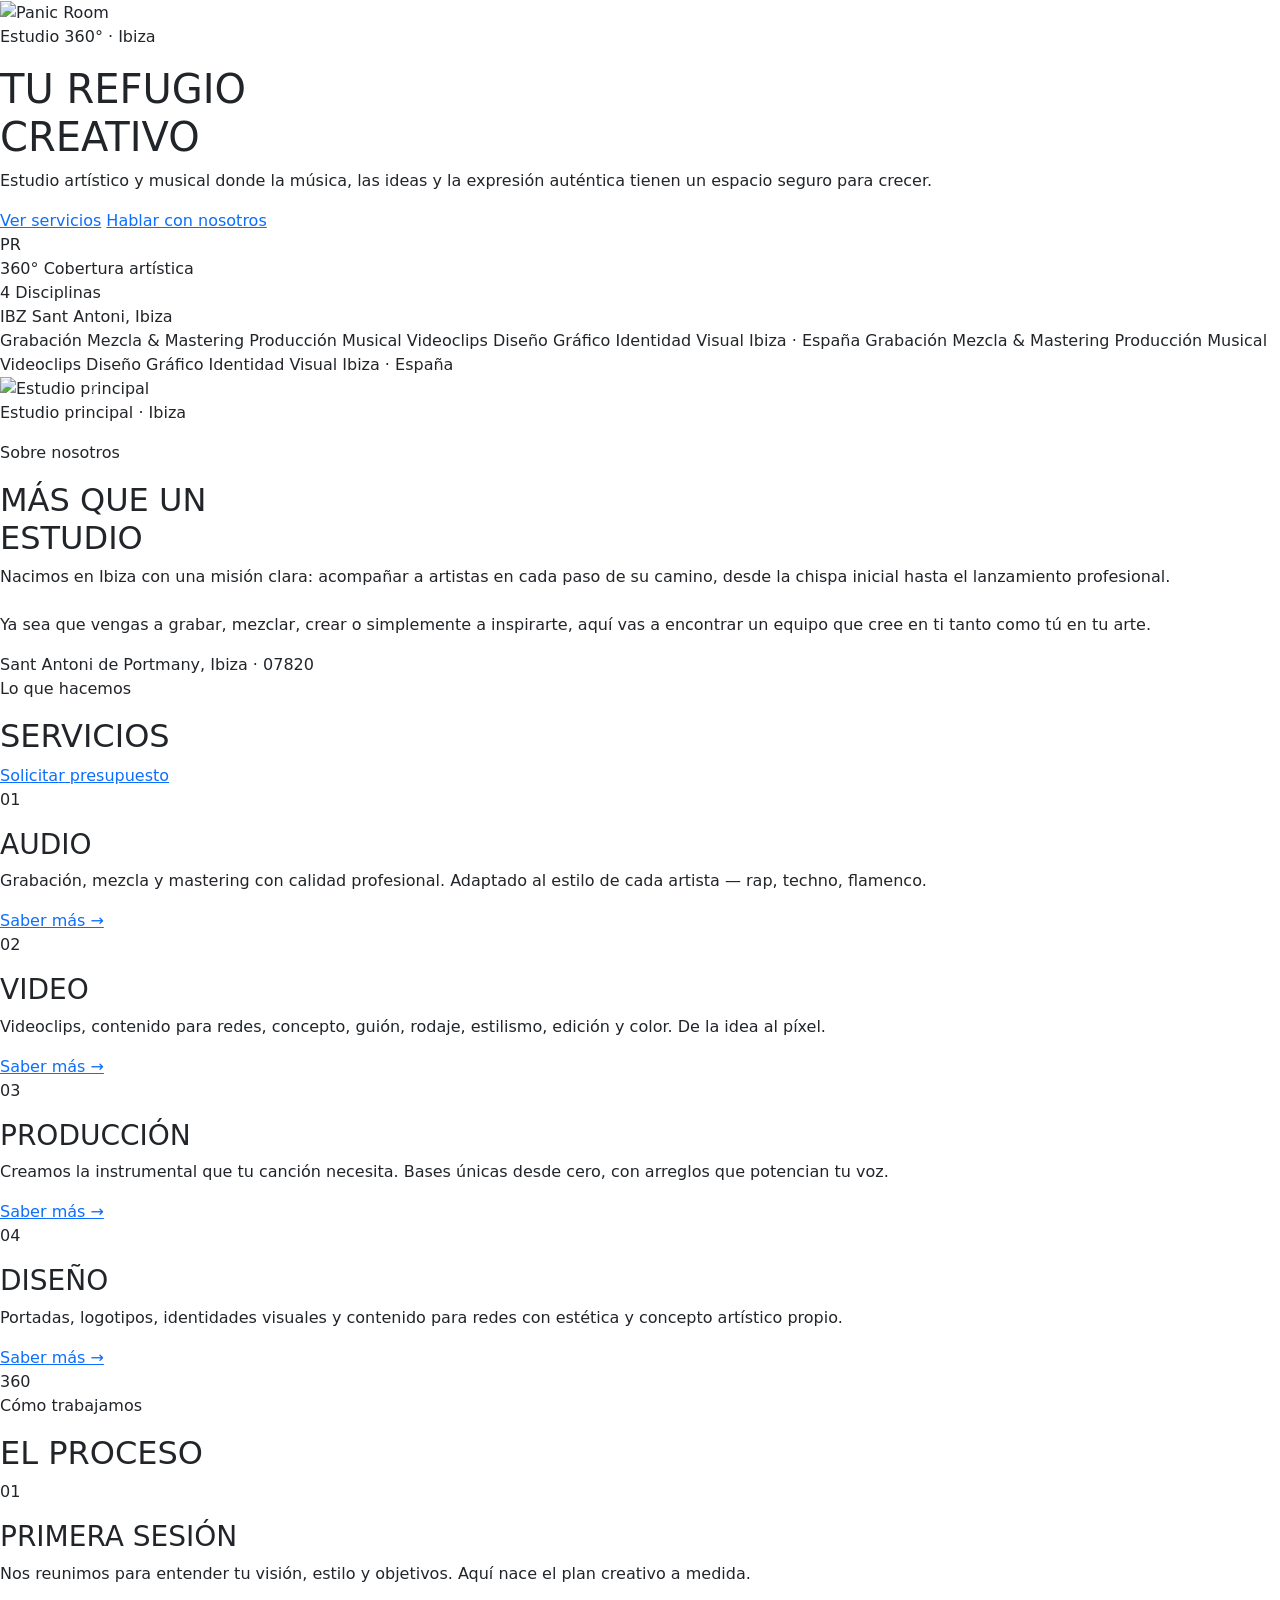
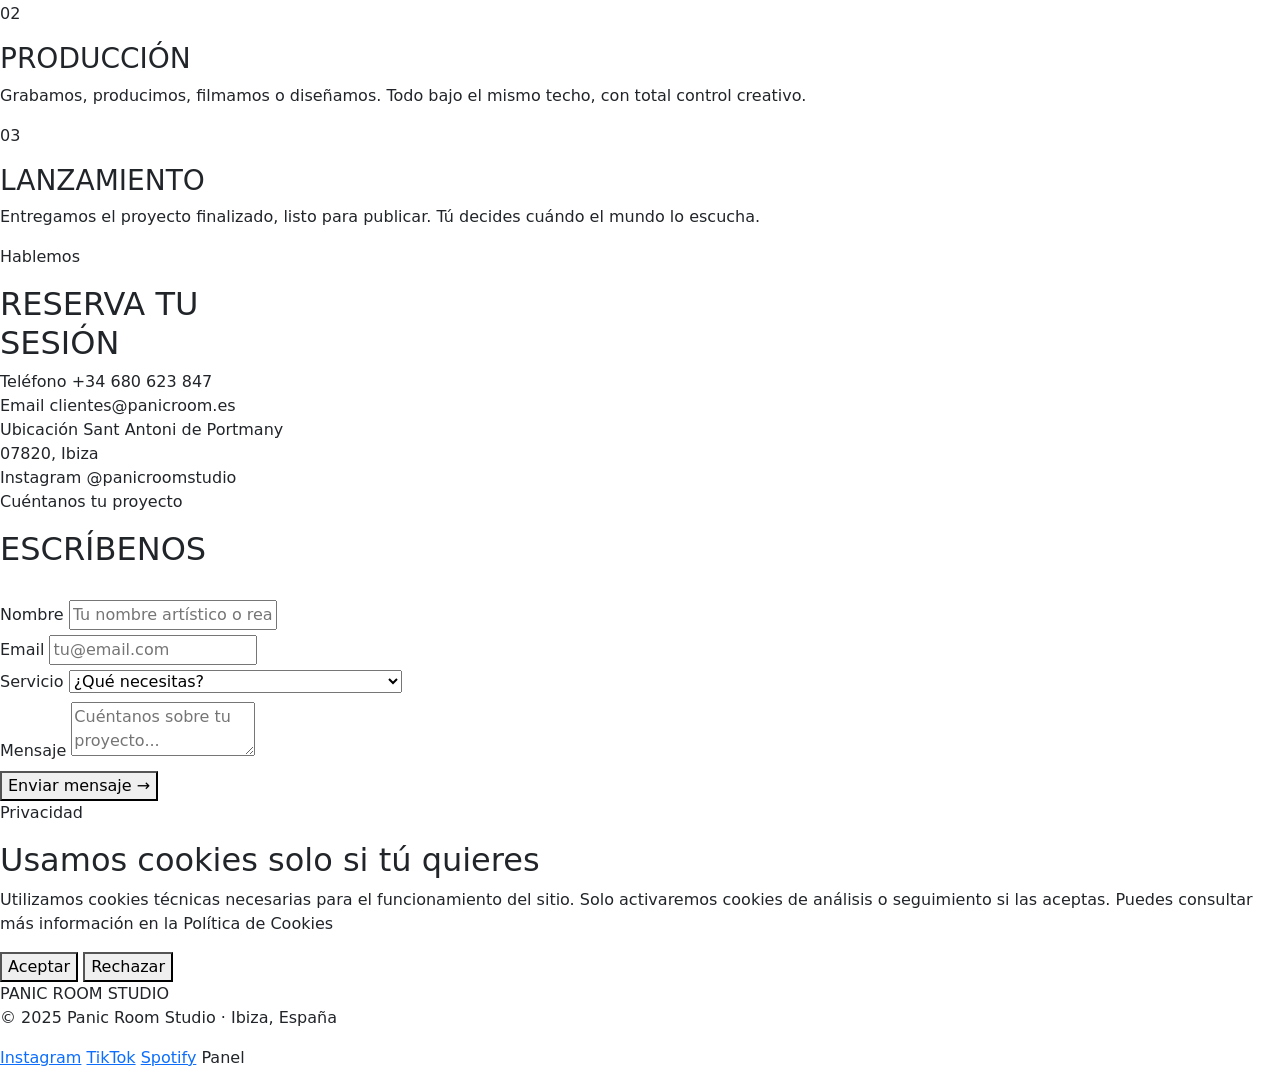
<file: src/main/resources/templates/index.html>
<!DOCTYPE html>
<html xmlns:th="http://www.thymeleaf.org">
<head>
    <meta charset="UTF-8">
    <meta name="viewport" content="width=device-width, initial-scale=1.0">
    <title>Panic Room Studio · Ibiza</title>

    <link rel="stylesheet"
          href="https://cdn.jsdelivr.net/npm/bootstrap@5.3.3/dist/css/bootstrap.min.css">
    <link rel="stylesheet" th:href="@{/css/index.css}">
    <link rel="stylesheet" th:href="@{/css/nav.css}">
</head>
<body>
<div th:replace="~{fragments/nav :: nav}"></div>
<!-- ── HERO ── -->
<section class="hero">
    <div class="hero-left">
        <img th:src="@{/img/logo.webp}" alt="Panic Room" class="hero-logo">
        <p class="hero-tag">Estudio 360° · Ibiza</p>
        <h1 class="hero-title">
            TU REFUGIO<br>
            <span class="line2">CREATIVO</span>
        </h1>
        <p class="hero-subtitle">
            Estudio artístico y musical donde la música, las ideas y la expresión
            auténtica tienen un espacio seguro para crecer.
        </p>
        <div class="hero-actions">
            <a href="#servicios" class="btn-primary">Ver servicios</a>
            <a href="#contacto" class="btn-ghost">Hablar con nosotros</a>
        </div>
    </div>

    <div class="hero-right">
        <div class="hero-bg-img"></div>
        <div class="hero-overlay-text">PR</div>
    </div>

    <div class="hero-stats">
        <div class="stat">
            <span class="stat-num">360°</span>
            <span class="stat-label">Cobertura artística</span>
        </div>
        <div class="stat-divider"></div>
        <div class="stat">
            <span class="stat-num">4</span>
            <span class="stat-label">Disciplinas</span>
        </div>
        <div class="stat-divider"></div>
        <div class="stat">
            <span class="stat-num">IBZ</span>
            <span class="stat-label">Sant Antoni, Ibiza</span>
        </div>
    </div>
</section>

<!-- ── TICKER ── -->
<div class="ticker">
    <div class="ticker-inner">
        <span class="ticker-item">Grabación<span class="ticker-dot"></span></span>
        <span class="ticker-item">Mezcla &amp; Mastering<span class="ticker-dot"></span></span>
        <span class="ticker-item">Producción Musical<span class="ticker-dot"></span></span>
        <span class="ticker-item">Videoclips<span class="ticker-dot"></span></span>
        <span class="ticker-item">Diseño Gráfico<span class="ticker-dot"></span></span>
        <span class="ticker-item">Identidad Visual<span class="ticker-dot"></span></span>
        <span class="ticker-item">Ibiza · España<span class="ticker-dot"></span></span>
        <!-- duplicado para loop continuo -->
        <span class="ticker-item">Grabación<span class="ticker-dot"></span></span>
        <span class="ticker-item">Mezcla &amp; Mastering<span class="ticker-dot"></span></span>
        <span class="ticker-item">Producción Musical<span class="ticker-dot"></span></span>
        <span class="ticker-item">Videoclips<span class="ticker-dot"></span></span>
        <span class="ticker-item">Diseño Gráfico<span class="ticker-dot"></span></span>
        <span class="ticker-item">Identidad Visual<span class="ticker-dot"></span></span>
        <span class="ticker-item">Ibiza · España<span class="ticker-dot"></span></span>
    </div>
</div>
<!-- ── ABOUT ── -->
<section class="about">

    <div class="about-visual">

        <div id="aboutCarousel"
             class="carousel slide"
             data-bs-ride="carousel"
             data-bs-interval="3000"
             data-bs-pause="false">

            <div class="carousel-inner h-100">

                <div class="carousel-item active h-100">
                    <img th:src="@{/img/about/studio1.webp}"
                         class="d-block w-100 about-carousel-img"
                         alt="Estudio principal">
                </div>

                <div class="carousel-item h-100">
                    <img th:src="@{/img/about/studio2.webp}"
                         class="d-block w-100 about-carousel-img"
                         alt="Zona creativa">
                </div>

                <div class="carousel-item h-100">
                    <img th:src="@{/img/about/studio3.webp}"
                         class="d-block w-100 about-carousel-img"
                         alt="Producción musical">
                </div>

            </div>

            <button class="carousel-control-prev"
                    type="button"
                    data-bs-target="#aboutCarousel"
                    data-bs-slide="prev">
                <span class="carousel-control-prev-icon" aria-hidden="true"></span>
            </button>

            <button class="carousel-control-next"
                    type="button"
                    data-bs-target="#aboutCarousel"
                    data-bs-slide="next">
                <span class="carousel-control-next-icon" aria-hidden="true"></span>
            </button>

        </div>
        <p class="about-img-label">
            Estudio principal · Ibiza
        </p>

    </div>

    <div class="about-content">
        <p class="section-eyebrow">Sobre nosotros</p>

        <h2 class="section-title">
            MÁS QUE UN<br>ESTUDIO
        </h2>

        <p class="section-body">
            Nacimos en Ibiza con una misión clara: acompañar a artistas en cada paso
            de su camino, desde la chispa inicial hasta el lanzamiento profesional.
            <br><br>
            Ya sea que vengas a grabar, mezclar, crear o simplemente a inspirarte,
            aquí vas a encontrar un equipo que cree en ti tanto como tú en tu arte.
        </p>

        <div class="location-badge">
            <span class="location-dot"></span>
            Sant Antoni de Portmany, Ibiza · 07820
        </div>
    </div>

</section>
<!-- ── SERVICIOS ── -->
<section class="services" id="servicios">
    <div class="services-header">
        <div>
            <p class="section-eyebrow">Lo que hacemos</p>
            <h2 class="section-title">SERVICIOS</h2>
        </div>
        <a href="#contacto" class="btn-ghost">Solicitar presupuesto</a>
    </div>

    <div class="services-grid">
        <div class="service-card">
            <p class="service-num">01</p>
            <h3 class="service-name">AUDIO</h3>
            <p class="service-desc">
                Grabación, mezcla y mastering con calidad profesional. Adaptado al
                estilo de cada artista — rap, techno, flamenco.
            </p>
            <a th:href="@{/services-audio}" class="service-link">Saber más →</a>
        </div>

        <div class="service-card">
            <p class="service-num">02</p>
            <h3 class="service-name">VIDEO</h3>
            <p class="service-desc">
                Videoclips, contenido para redes, concepto, guión, rodaje, estilismo,
                edición y color. De la idea al píxel.
            </p>
            <a th:href="@{/services-video}" class="service-link">Saber más →</a>
        </div>

        <div class="service-card">
            <p class="service-num">03</p>
            <h3 class="service-name">PRODUCCIÓN</h3>
            <p class="service-desc">
                Creamos la instrumental que tu canción necesita. Bases únicas desde
                cero, con arreglos que potencian tu voz.
            </p>
            <a th:href="@{/services-produccion}" class="service-link">Saber más →</a>
        </div>

        <div class="service-card">
            <p class="service-num">04</p>
            <h3 class="service-name">DISEÑO</h3>
            <p class="service-desc">
                Portadas, logotipos, identidades visuales y contenido para redes con
                estética y concepto artístico propio.
            </p>
            <a th:href="@{/services-diseno}" class="service-link">Saber más →</a>
        </div>
    </div>
</section>

<!-- ── PROCESO ── -->
<section class="process">
    <div class="process-bg-num">360</div>
    <p class="section-eyebrow">Cómo trabajamos</p>
    <h2 class="section-title">EL PROCESO</h2>

    <div class="process-grid">
        <div class="process-step">
            <p class="step-num">01</p>
            <h3 class="step-title">PRIMERA SESIÓN</h3>
            <p class="step-body">
                Nos reunimos para entender tu visión, estilo y objetivos. Aquí nace
                el plan creativo a medida.
            </p>
        </div>

        <div class="process-step">
            <p class="step-num">02</p>
            <h3 class="step-title">PRODUCCIÓN</h3>
            <p class="step-body">
                Grabamos, producimos, filmamos o diseñamos. Todo bajo el mismo techo,
                con total control creativo.
            </p>
        </div>

        <div class="process-step">
            <p class="step-num">03</p>
            <h3 class="step-title">LANZAMIENTO</h3>
            <p class="step-body">
                Entregamos el proyecto finalizado, listo para publicar. Tú decides
                cuándo el mundo lo escucha.
            </p>
        </div>
    </div>
</section>

<!-- ── CONTACTO ── -->
<section class="contact" id="contacto">
    <div class="contact-info">
        <p class="section-eyebrow">Hablemos</p>
        <h2 class="section-title">RESERVA TU<br>SESIÓN</h2>
        <div class="contact-detail">
            <div class="contact-item">
                <span class="contact-label">Teléfono</span>
                <span class="contact-value">+34 680 623 847</span>
            </div>
            <div class="contact-item">
                <span class="contact-label">Email</span>
                <span class="contact-value">clientes@panicroom.es</span>
            </div>
            <div class="contact-item">
                <span class="contact-label">Ubicación</span>
                <span class="contact-value">Sant Antoni de Portmany<br>07820, Ibiza</span>
            </div>
            <div class="contact-item">
                <span class="contact-label">Instagram</span>
                <span class="contact-value">@panicroomstudio</span>
            </div>
        </div>
    </div>

    <div class="contact-form-wrap">
        <p class="section-eyebrow">Cuéntanos tu proyecto</p>
        <h2 class="section-title" style="margin-bottom: 2rem;">ESCRÍBENOS</h2>

        <form th:action="@{/contacto}" method="post">

        <div class="form-group">
            <label class="form-label" for="nombre">Nombre</label>
            <input id="nombre" type="text" name="nombre" class="form-input" placeholder="Tu nombre artístico o real" required>
        </div>

        <div class="form-group">
            <label class="form-label" for="email">Email</label>
            <input id="email" type="email" name="email" class="form-input" placeholder="tu@email.com" required>
        </div>

        <div class="form-group">
            <label class="form-label" for="servicio">Servicio</label>
            <select id="servicio" name="servicio" class="form-input">
                <option value="" disabled selected>¿Qué necesitas?</option>
                <option>Audio (Grabación / Mezcla / Mastering)</option>
                <option>Video (Videoclip / Contenido)</option>
                <option>Producción Musical</option>
                <option>Diseño Gráfico</option>
                <option>Pack completo 360°</option>
            </select>
        </div>

        <div class="form-group">
            <label class="form-label" for="mensaje">Mensaje</label>
            <textarea id="mensaje" name="mensaje" class="form-input" placeholder="Cuéntanos sobre tu proyecto..."></textarea>
        </div>

        <button type="submit" class="form-submit">Enviar mensaje →</button>

        </form>
    </div>
</section>
<div id="cookieBanner" class="cookie-banner" role="dialog" aria-modal="true" aria-labelledby="cookieTitle">
    <div class="cookie-banner__box">
        <p class="cookie-banner__eyebrow">Privacidad</p>
        <h2 id="cookieTitle">Usamos cookies solo si tú quieres</h2>
        <p class="cookie-banner__text">
            Utilizamos cookies técnicas necesarias para el funcionamiento del sitio. Solo activaremos cookies de análisis o seguimiento si las aceptas.
            Puedes consultar más información en la <a th:href="@{/cookies}">Política de Cookies</a>
        </p>

        <div class="cookie-banner__actions">
            <button id="acceptCookies" class="btn-primary" type="button">Aceptar</button>
            <button id="rejectCookies" class="btn-ghost" type="button">Rechazar</button>
        </div>
    </div>
</div>
<!-- ── FOOTER ── -->
<footer>
    <div class="footer-logo"><span>P</span>ANIC ROOM STUDIO</div>
    <p class="footer-copy">© 2025 Panic Room Studio · Ibiza, España</p>
    <div class="footer-social">
        <a href="https://www.instagram.com/panicroomstudio/?hl=es">Instagram</a>
        <a href="https://www.tiktok.com/@panicroomstudio_">TikTok</a>
        <a href="#">Spotify</a>
        <a th:href="@{/login}">Panel</a>
    </div>
</footer>
<script src="https://cdn.jsdelivr.net/npm/bootstrap@5.3.3/dist/js/bootstrap.bundle.min.js"></script>
<script th:src="@{/js/hero-logo.js}"></script>
<script th:src="@{/js/pop-up.js}"></script>
</body>
</html>
</file>
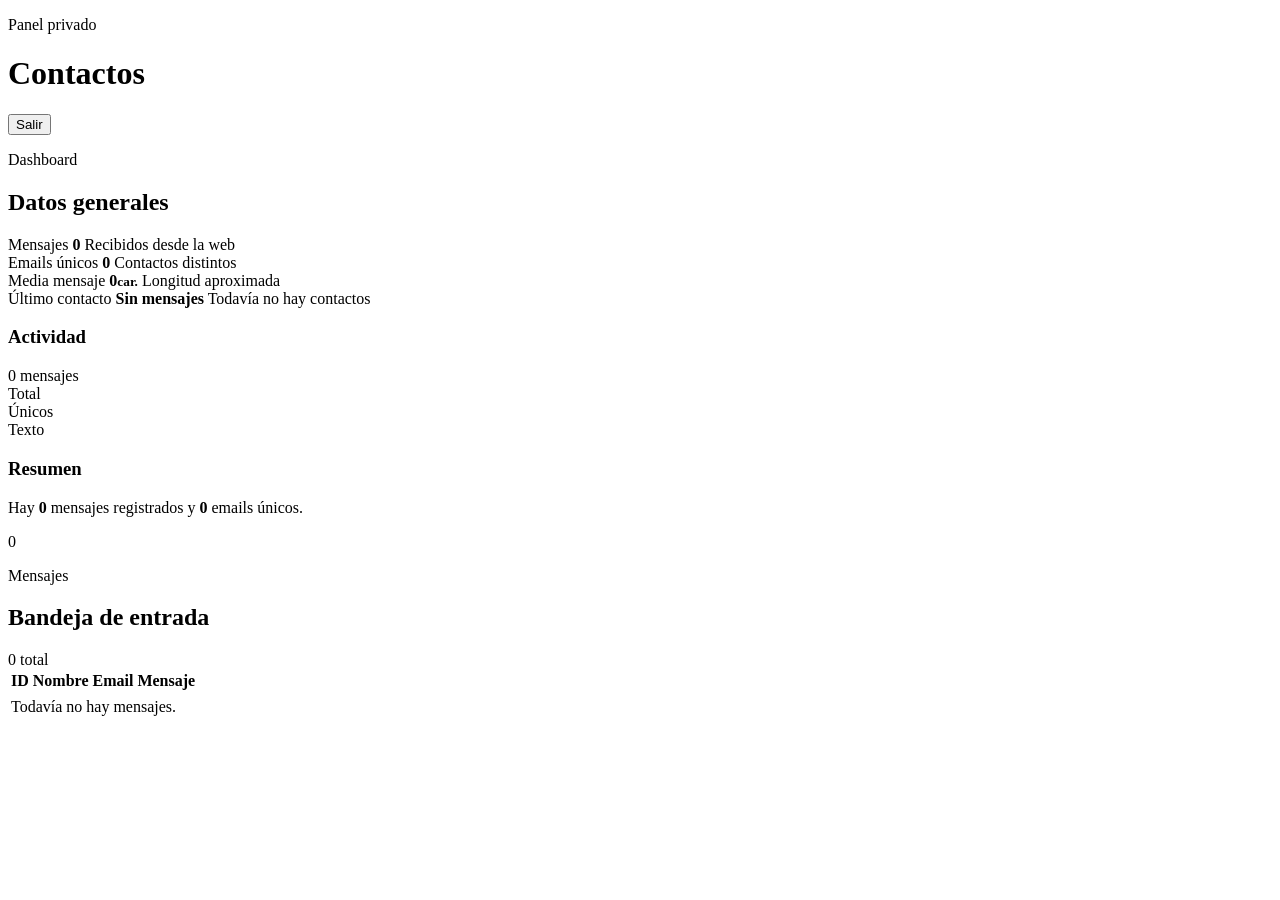
<file: src/main/resources/templates/admin-contactos.html>
<!DOCTYPE html>
<html xmlns:th="http://www.thymeleaf.org">
<head>
    <meta charset="UTF-8">
    <meta name="viewport" content="width=device-width, initial-scale=1.0">
    <title>Admin Contactos | Panic Room Studio</title>
    <link rel="stylesheet" th:href="@{/css/admin-contactos.css}">
</head>
<body>

<main class="admin-page">
    <header class="admin-header">
        <div>
            <p class="admin-eyebrow">Panel privado</p>
            <h1 class="admin-title">Contactos</h1>
        </div>
        <form th:action="@{/logout}" method="post">
            <button class="admin-logout" type="submit">Salir</button>
        </form>
    </header>

    <section class="dashboard" aria-labelledby="dashboardTitle">
        <div class="section-heading">
            <p class="admin-eyebrow">Dashboard</p>
            <h2 id="dashboardTitle" class="section-title">Datos generales</h2>
        </div>

        <div class="stats-grid">
            <article class="stat-card">
                <span class="stat-label">Mensajes</span>
                <strong class="stat-value" th:text="${totalContactos}">0</strong>
                <span class="stat-detail">Recibidos desde la web</span>
            </article>

            <article class="stat-card">
                <span class="stat-label">Emails únicos</span>
                <strong class="stat-value" th:text="${emailsUnicos}">0</strong>
                <span class="stat-detail">Contactos distintos</span>
            </article>

            <article class="stat-card">
                <span class="stat-label">Media mensaje</span>
                <strong class="stat-value">
                    <span th:text="${longitudMedia}">0</span><small>car.</small>
                </strong>
                <span class="stat-detail">Longitud aproximada</span>
            </article>

            <article class="stat-card stat-card--highlight">
                <span class="stat-label">Último contacto</span>
                <strong class="stat-name"
                        th:text="${ultimoContacto != null ? ultimoContacto.nombre : 'Sin mensajes'}">Sin mensajes</strong>
                <span class="stat-detail"
                      th:text="${ultimoContacto != null ? ultimoContacto.email : 'Todavía no hay contactos'}">Todavía no hay contactos</span>
            </article>
        </div>

        <div class="charts-grid">
            <article class="chart-panel">
                <div class="chart-head">
                    <h3>Actividad</h3>
                    <span th:text="${totalContactos + ' mensajes'}">0 mensajes</span>
                </div>
                <div class="bar-chart">
                    <div class="bar-row">
                        <span>Total</span>
                        <div class="bar-track">
                            <div class="bar-fill"
                                 th:style="'width: ' + ${actividadPorcentaje} + '%'"></div>
                        </div>
                    </div>
                    <div class="bar-row">
                        <span>Únicos</span>
                        <div class="bar-track">
                            <div class="bar-fill bar-fill--accent"
                                 th:style="'width: ' + ${emailsUnicosPorcentaje} + '%'"></div>
                        </div>
                    </div>
                    <div class="bar-row">
                        <span>Texto</span>
                        <div class="bar-track">
                            <div class="bar-fill bar-fill--muted"
                                 th:style="'width: ' + ${textoPorcentaje} + '%'"></div>
                        </div>
                    </div>
                </div>
            </article>

            <article class="chart-panel chart-panel--summary">
                <h3>Resumen</h3>
                <p>
                    Hay <strong th:text="${totalContactos}">0</strong> mensajes registrados y
                    <strong th:text="${emailsUnicos}">0</strong> emails únicos.
                </p>
                <div class="summary-ring">
                    <span th:text="${totalContactos}">0</span>
                </div>
            </article>
        </div>
    </section>

    <section class="messages" aria-labelledby="messagesTitle">
        <div class="section-heading section-heading--inline">
            <div>
                <p class="admin-eyebrow">Mensajes</p>
                <h2 id="messagesTitle" class="section-title">Bandeja de entrada</h2>
            </div>
            <span class="messages-count" th:text="${totalContactos + ' total'}">0 total</span>
        </div>

        <div class="table-wrap">
            <table>
                <thead>
                <tr>
                    <th>ID</th>
                    <th>Nombre</th>
                    <th>Email</th>
                    <th>Mensaje</th>
                </tr>
                </thead>
                <tbody>
                <tr th:each="c : ${contactos}">
                    <td th:text="${c.id}"></td>
                    <td th:text="${c.nombre}"></td>
                    <td>
                        <a th:href="'mailto:' + ${c.email}" th:text="${c.email}"></a>
                    </td>
                    <td th:text="${c.mensaje}"></td>
                </tr>
                <tr th:if="${#lists.isEmpty(contactos)}">
                    <td colspan="4" class="empty-state">Todavía no hay mensajes.</td>
                </tr>
                </tbody>
            </table>
        </div>
    </section>
</main>

</body>
</html>
</file>
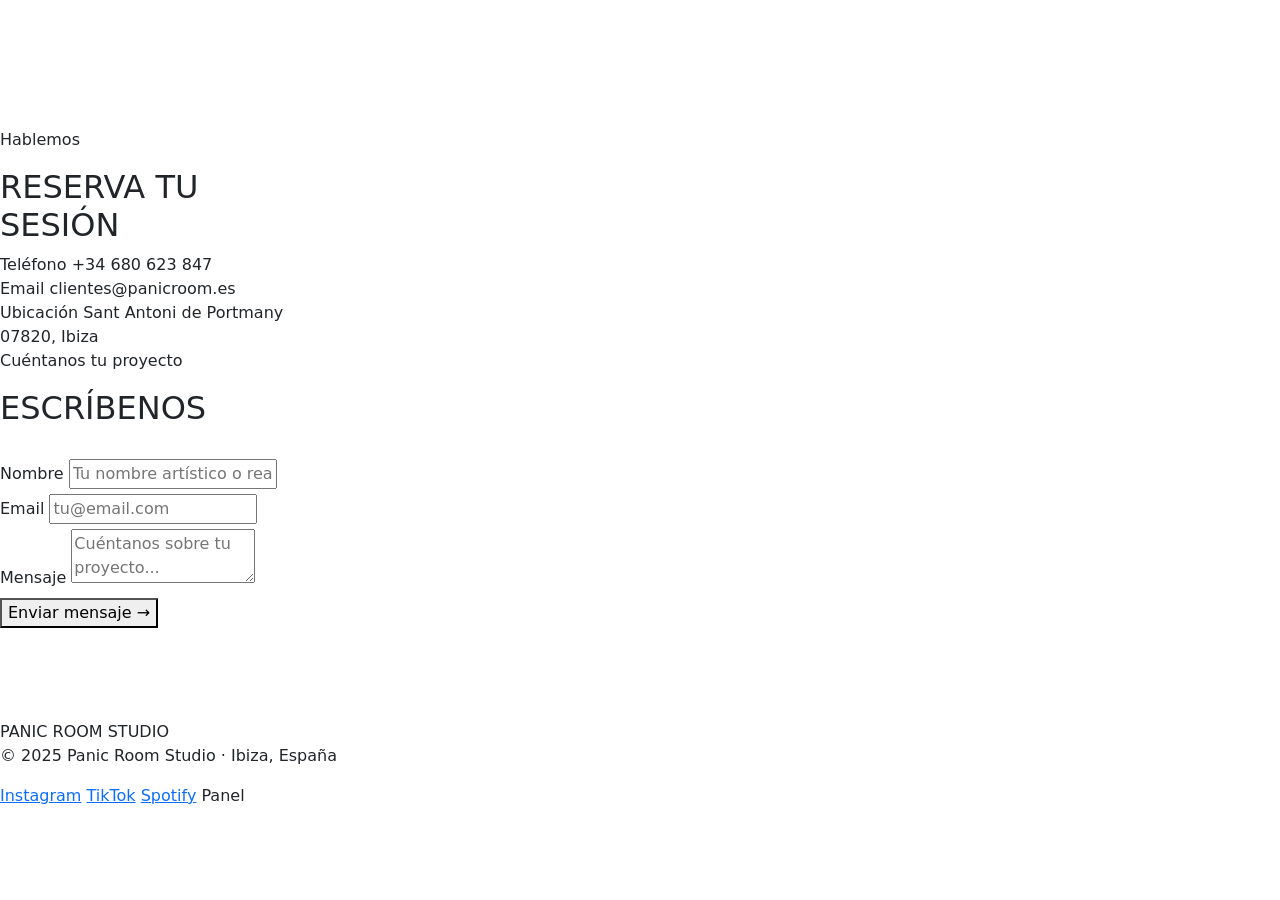
<file: src/main/resources/templates/contacto.html>
<!DOCTYPE html>
<html xmlns:th="http://www.thymeleaf.org">
<head>
    <meta charset="UTF-8">
    <meta name="viewport" content="width=device-width, initial-scale=1.0">
    <title>Contacto · Panic Room Studio</title>
    <link rel="stylesheet" href="https://cdn.jsdelivr.net/npm/bootstrap@5.3.3/dist/css/bootstrap.min.css">
    <link rel="stylesheet" th:href="@{/css/nav.css}">
    <link rel="stylesheet" th:href="@{/css/index.css}">
</head>
<body>

<div th:replace="~{fragments/nav :: nav}"></div>

<section class="contact" style="min-height: 80vh; padding-top: 8rem;">
    <div class="contact-info">
        <p class="section-eyebrow">Hablemos</p>
        <h2 class="section-title">RESERVA TU<br>SESIÓN</h2>
        <div class="contact-detail">
            <div class="contact-item">
                <span class="contact-label">Teléfono</span>
                <span class="contact-value">+34 680 623 847</span>
            </div>
            <div class="contact-item">
                <span class="contact-label">Email</span>
                <span class="contact-value">clientes@panicroom.es</span>
            </div>
            <div class="contact-item">
                <span class="contact-label">Ubicación</span>
                <span class="contact-value">Sant Antoni de Portmany<br>07820, Ibiza</span>
            </div>
        </div>
    </div>

    <div class="contact-form-wrap">
        <p class="section-eyebrow">Cuéntanos tu proyecto</p>
        <h2 class="section-title" style="margin-bottom: 2rem;">ESCRÍBENOS</h2>

        <form th:action="@{/contacto}" th:object="${contacto}" method="post">

            <div class="form-group">
                <label class="form-label" for="nombre">Nombre</label>
                <input id="nombre" type="text" th:field="*{nombre}" class="form-input" placeholder="Tu nombre artístico o real" required>
            </div>

            <div class="form-group">
                <label class="form-label" for="email">Email</label>
                <input id="email" type="email" th:field="*{email}" class="form-input" placeholder="tu@email.com" required>
            </div>

            <div class="form-group">
                <label class="form-label" for="mensaje">Mensaje</label>
                <textarea id="mensaje" th:field="*{mensaje}" class="form-input" placeholder="Cuéntanos sobre tu proyecto..."></textarea>
            </div>

            <button type="submit" class="form-submit">Enviar mensaje →</button>
        </form>
    </div>
</section>

<footer>
    <div class="footer-logo"><span>P</span>ANIC ROOM STUDIO</div>
    <p class="footer-copy">© 2025 Panic Room Studio · Ibiza, España</p>
    <div class="footer-social">
        <a href="https://www.instagram.com/panicroomstudio/?hl=es">Instagram</a>
        <a href="https://www.tiktok.com/@panicroomstudio_">TikTok</a>
        <a href="#">Spotify</a>
        <a th:href="@{/login}">Panel</a>
    </div>
</footer>

<script src="https://cdn.jsdelivr.net/npm/bootstrap@5.3.3/dist/js/bootstrap.bundle.min.js"></script>
</body>
</html>
</file>
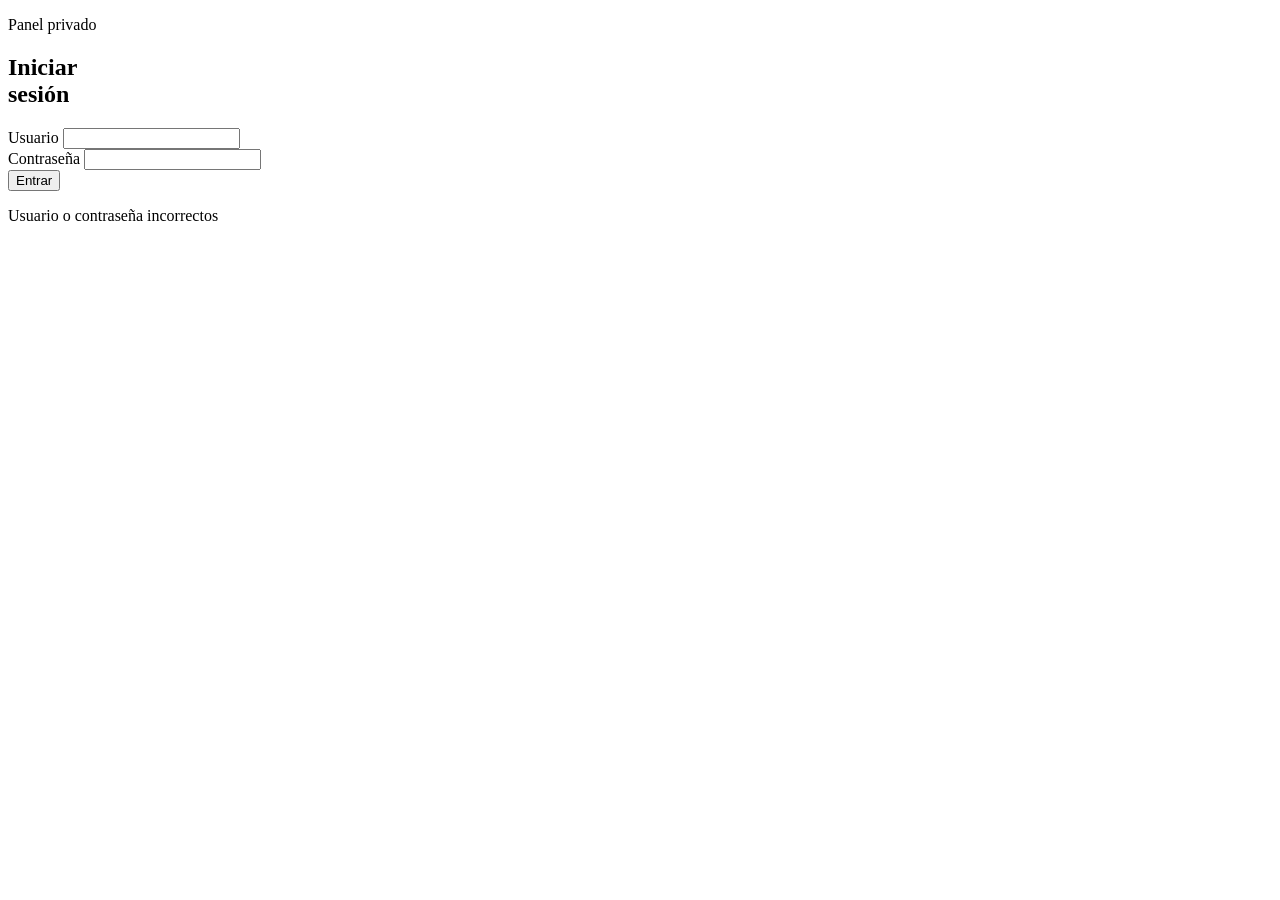
<file: src/main/resources/templates/login.html>
<!DOCTYPE html>
<html xmlns:th="http://www.thymeleaf.org">
<head>
    <meta charset="UTF-8">
    <meta name="viewport" content="width=device-width, initial-scale=1.0">
    <title>Login | Panic Room Studio</title>
    <link rel="stylesheet" th:href="@{/css/login.css}">
</head>
<body>

<main class="login-page">
    <section class="login-card">
        <p class="login-eyebrow">Panel privado</p>
        <h1 class="login-title">Iniciar<br>sesi&oacute;n</h1>

        <form class="login-form" th:action="@{/login}" method="post">
            <input type="hidden"
                   th:if="${_csrf != null}"
                   th:name="${_csrf.parameterName}"
                   th:value="${_csrf.token}">

            <div class="login-field">
                <label class="login-label" for="username">Usuario</label>
                <input class="login-input"
                       id="username"
                       type="text"
                       name="username"
                       autocomplete="username"
                       required>
            </div>

            <div class="login-field">
                <label class="login-label" for="password">Contrase&ntilde;a</label>
                <input class="login-input"
                       id="password"
                       type="password"
                       name="password"
                       autocomplete="current-password"
                       required>
            </div>

            <button class="login-submit" type="submit">Entrar</button>
        </form>

        <p class="login-error" th:if="${param.error}">
            Usuario o contrase&ntilde;a incorrectos
        </p>
    </section>
</main>

</body>
</html>
</file>
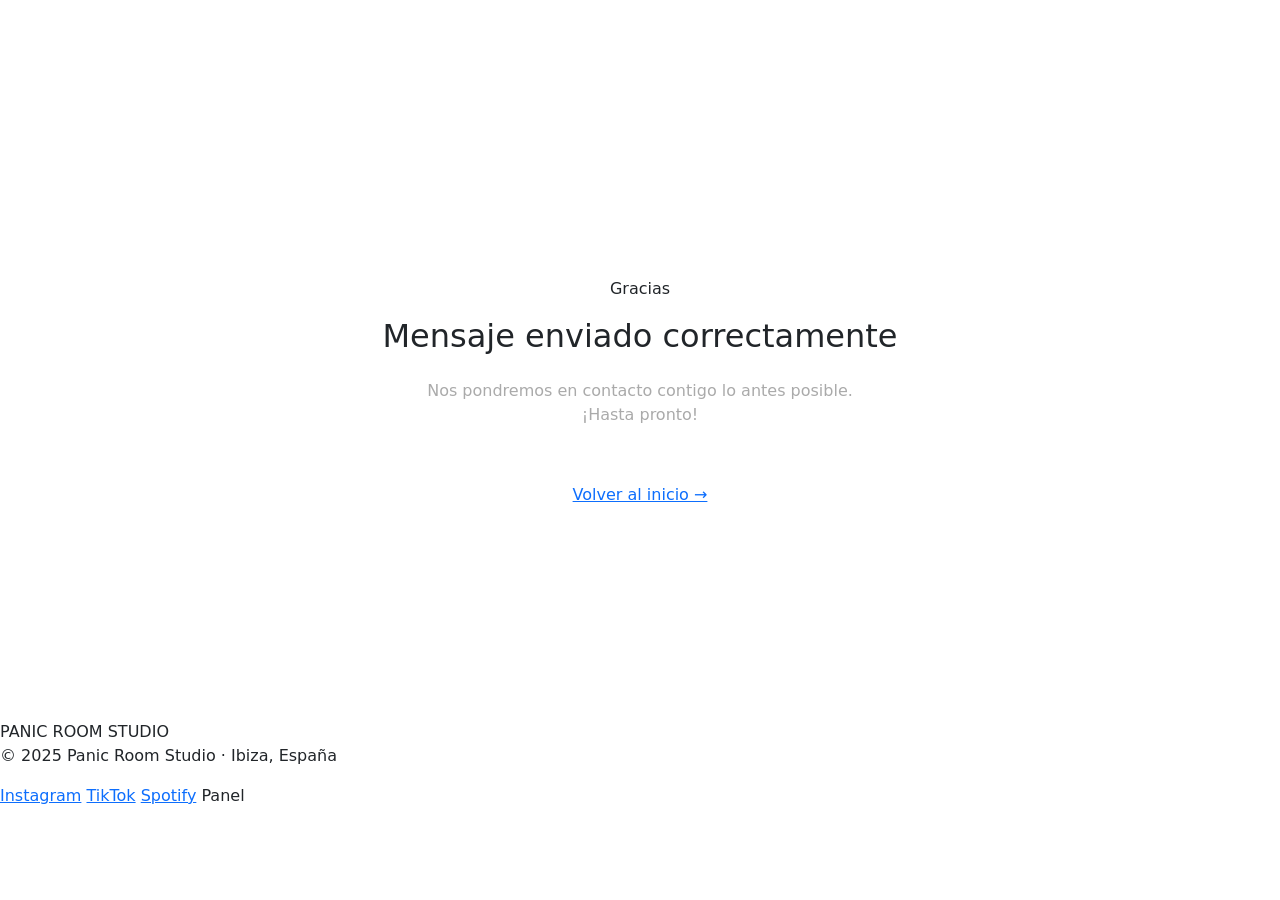
<file: src/main/resources/templates/resultado.html>
<!DOCTYPE html>
<html xmlns:th="http://www.thymeleaf.org">
<head>
    <meta charset="UTF-8">
    <meta name="viewport" content="width=device-width, initial-scale=1.0">
    <title>Mensaje enviado · Panic Room Studio</title>
    <link rel="stylesheet" href="https://cdn.jsdelivr.net/npm/bootstrap@5.3.3/dist/css/bootstrap.min.css">
    <link rel="stylesheet" th:href="@{/css/nav.css}">
    <link rel="stylesheet" th:href="@{/css/index.css}">
</head>
<body>

<div th:replace="~{fragments/nav :: nav}"></div>

<section style="min-height: 80vh; display: flex; flex-direction: column; align-items: center; justify-content: center; padding: 8rem 2rem 4rem; text-align: center;">
    <p class="section-eyebrow">Gracias</p>
    <h2 class="section-title" th:text="${mensajeExito}">Mensaje enviado correctamente</h2>
    <p style="color: var(--clr-muted, #aaa); margin-top: 1rem; max-width: 480px;">
        Nos pondremos en contacto contigo lo antes posible. ¡Hasta pronto!
    </p>
    <a th:href="@{/}" class="btn-primary" style="margin-top: 2.5rem;">Volver al inicio →</a>
</section>

<footer>
    <div class="footer-logo"><span>P</span>ANIC ROOM STUDIO</div>
    <p class="footer-copy">© 2025 Panic Room Studio · Ibiza, España</p>
    <div class="footer-social">
        <a href="https://www.instagram.com/panicroomstudio/?hl=es">Instagram</a>
        <a href="https://www.tiktok.com/@panicroomstudio_">TikTok</a>
        <a href="#">Spotify</a>
        <a th:href="@{/login}">Panel</a>
    </div>
</footer>

<script src="https://cdn.jsdelivr.net/npm/bootstrap@5.3.3/dist/js/bootstrap.bundle.min.js"></script>
</body>
</html>
</file>
